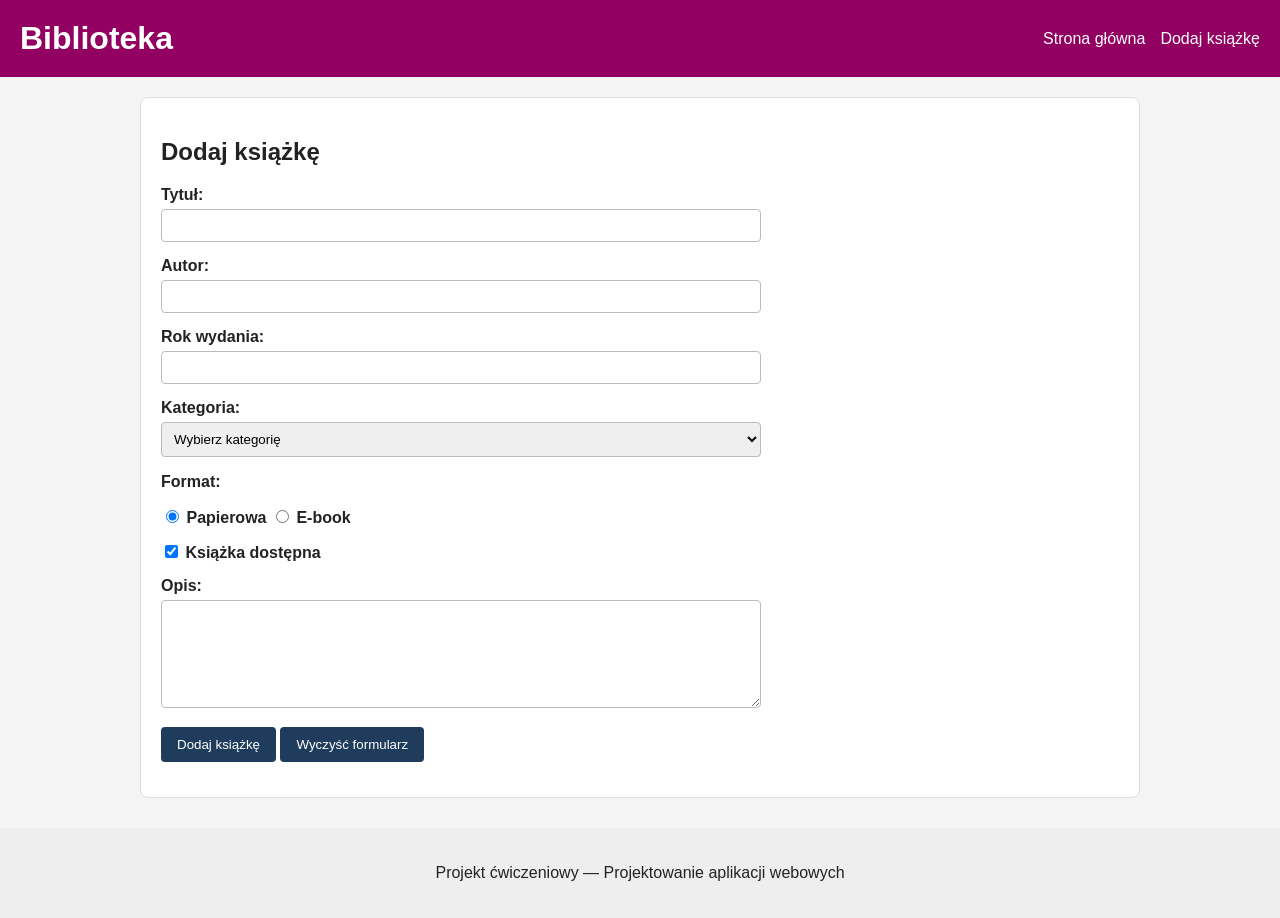
<file: frontend/add_book.html>
<!DOCTYPE html>
<html lang="pl">
<head>
    <meta charset="UTF-8">
    <meta name="viewport" content="width=device-width, initial-scale=1.0">
    <title>Dodaj książkę — Biblioteka</title>
    <link rel="stylesheet" href="css/styles.css">
</head>

<body>

    <header>
        <h1>Biblioteka</h1>

        <nav>
            <a href="index.html">Strona główna</a>
            <a href="add_book.html">Dodaj książkę</a>
        </nav>
    </header>

    <main>

        <section>
            <h2>Dodaj książkę</h2>

            <form method="post">

                <div>
                    <label for="title">
                        Tytuł:
                    </label>

                    <input
                        type="text"
                        id="title"
                        name="title"
                        required
                    >
                </div>

                <div>
                    <label for="author">
                        Autor:
                    </label>

                    <input
                        type="text"
                        id="author"
                        name="author"
                        required
                    >
                </div>

                <div>
                    <label for="year">
                        Rok wydania:
                    </label>

                    <input
                        type="number"
                        id="year"
                        name="year"
                        min="0"
                        max="2100"
                    >
                </div>

                <div>
                    <label for="category">
                        Kategoria:
                    </label>

                    <select
                        id="category"
                        name="category"
                    >
                        <option value="">
                            Wybierz kategorię
                        </option>

                        <option value="fantasy">
                            Fantasy
                        </option>

                        <option value="science-fiction">
                            Science fiction
                        </option>

                        <option value="crime">
                            Kryminał
                        </option>

                        <option value="other">
                            Inna
                        </option>
                    </select>
                </div>

                <div>
                    <p><strong>Format:</strong></p>

                    <input
                        type="radio"
                        id="paper"
                        name="format"
                        value="paper"
                        checked
                    >

                    <label for="paper" style="display: inline;">
                        Papierowa
                    </label>

                    <input
                        type="radio"
                        id="ebook"
                        name="format"
                        value="ebook"
                    >

                    <label for="ebook" style="display: inline;">
                        E-book
                    </label>
                </div>

                <div>
                    <input
                        type="checkbox"
                        id="available"
                        name="available"
                        checked
                    >

                    <label for="available" style="display: inline;">
                        Książka dostępna
                    </label>
                </div>

                <div>
                    <label for="description">
                        Opis:
                    </label>

                    <textarea
                        id="description"
                        name="description"
                        rows="6"
                        cols="50"
                    ></textarea>
                </div>

                <div>
                    <button type="submit">
                        Dodaj książkę
                    </button>

                    <button type="reset">
                        Wyczyść formularz
                    </button>
                </div>

            </form>
        </section>

    </main>

    <footer>
        <p>
            Projekt ćwiczeniowy — Projektowanie aplikacji webowych
        </p>
    </footer>

</body>
</html>
</file>
<file: frontend/css/styles.css>
body {
    margin: 0;

    background-color: #f5f5f5;
    color: #222222;

    font-family: Arial, Helvetica, sans-serif;
}

header {
    display: flex;

    justify-content: space-between;
    align-items: center;

    gap: 20px;

    background-color: #920061;
    color: white;

    padding: 20px;
}

header h1 {
    margin: 0;
}

nav {
    display: flex;
    gap: 15px;
}

nav a {
    color: white;
    text-decoration: none;
}

nav a:hover {
    text-decoration: underline;
}

main {
    width: 90%;
    max-width: 1000px;

    margin: 0 auto;
}

section {
    background-color: white;

    margin: 20px 0;
    padding: 20px;

    border: 1px solid #dddddd;
    border-radius: 8px;
}

.book-list {
    display: flex;

    gap: 20px;
    flex-wrap: wrap;
}

.book-card {
    flex: 1 1 250px;

    border: 1px solid #cccccc;
    border-radius: 6px;

    padding: 15px;

    background-color: #fafafa;
}

.book-card h3 {
    margin-top: 0;
}

.book-info {
    color: #555555;
}

table {
    width: 100%;

    border-collapse: collapse;

    margin: 20px 0;
}

th,
td {
    border: 1px solid #cccccc;

    padding: 10px;

    text-align: left;
}

th {
    background-color: #eeeeee;
}

.table-container {
    overflow-x: auto;
}

form {
    max-width: 600px;
}

form div {
    margin-bottom: 15px;
}

.search-form {
    display: flex;

    gap: 15px;

    align-items: end;

    max-width: none;
}

.search-form div {
    flex: 1;
    margin-bottom: 0;
}

label {
    display: block;

    margin-bottom: 5px;

    font-weight: bold;
}

input[type="text"],
input[type="email"],
input[type="password"],
input[type="number"],
input[type="date"],
select,
textarea {
    width: 100%;

    padding: 8px;

    border: 1px solid #bbbbbb;
    border-radius: 4px;

    box-sizing: border-box;
}

button,
.button-link {
    display: inline-block;

    background-color: #1f3c5c;
    color: white;

    border: none;
    border-radius: 4px;

    padding: 10px 16px;

    text-decoration: none;

    cursor: pointer;
}

button:hover,
.button-link:hover {
    background-color: #315c87;
}

footer {
    margin-top: 30px;
    padding: 20px;

    text-align: center;

    background-color: #eeeeee;
}

@media (max-width: 700px) {

    header {
        flex-direction: column;
        align-items: flex-start;
    }

    nav {
        flex-direction: column;
    }

    .search-form {
        flex-direction: column;
        align-items: stretch;
    }

    main {
        width: 95%;
    }

}
</file>
